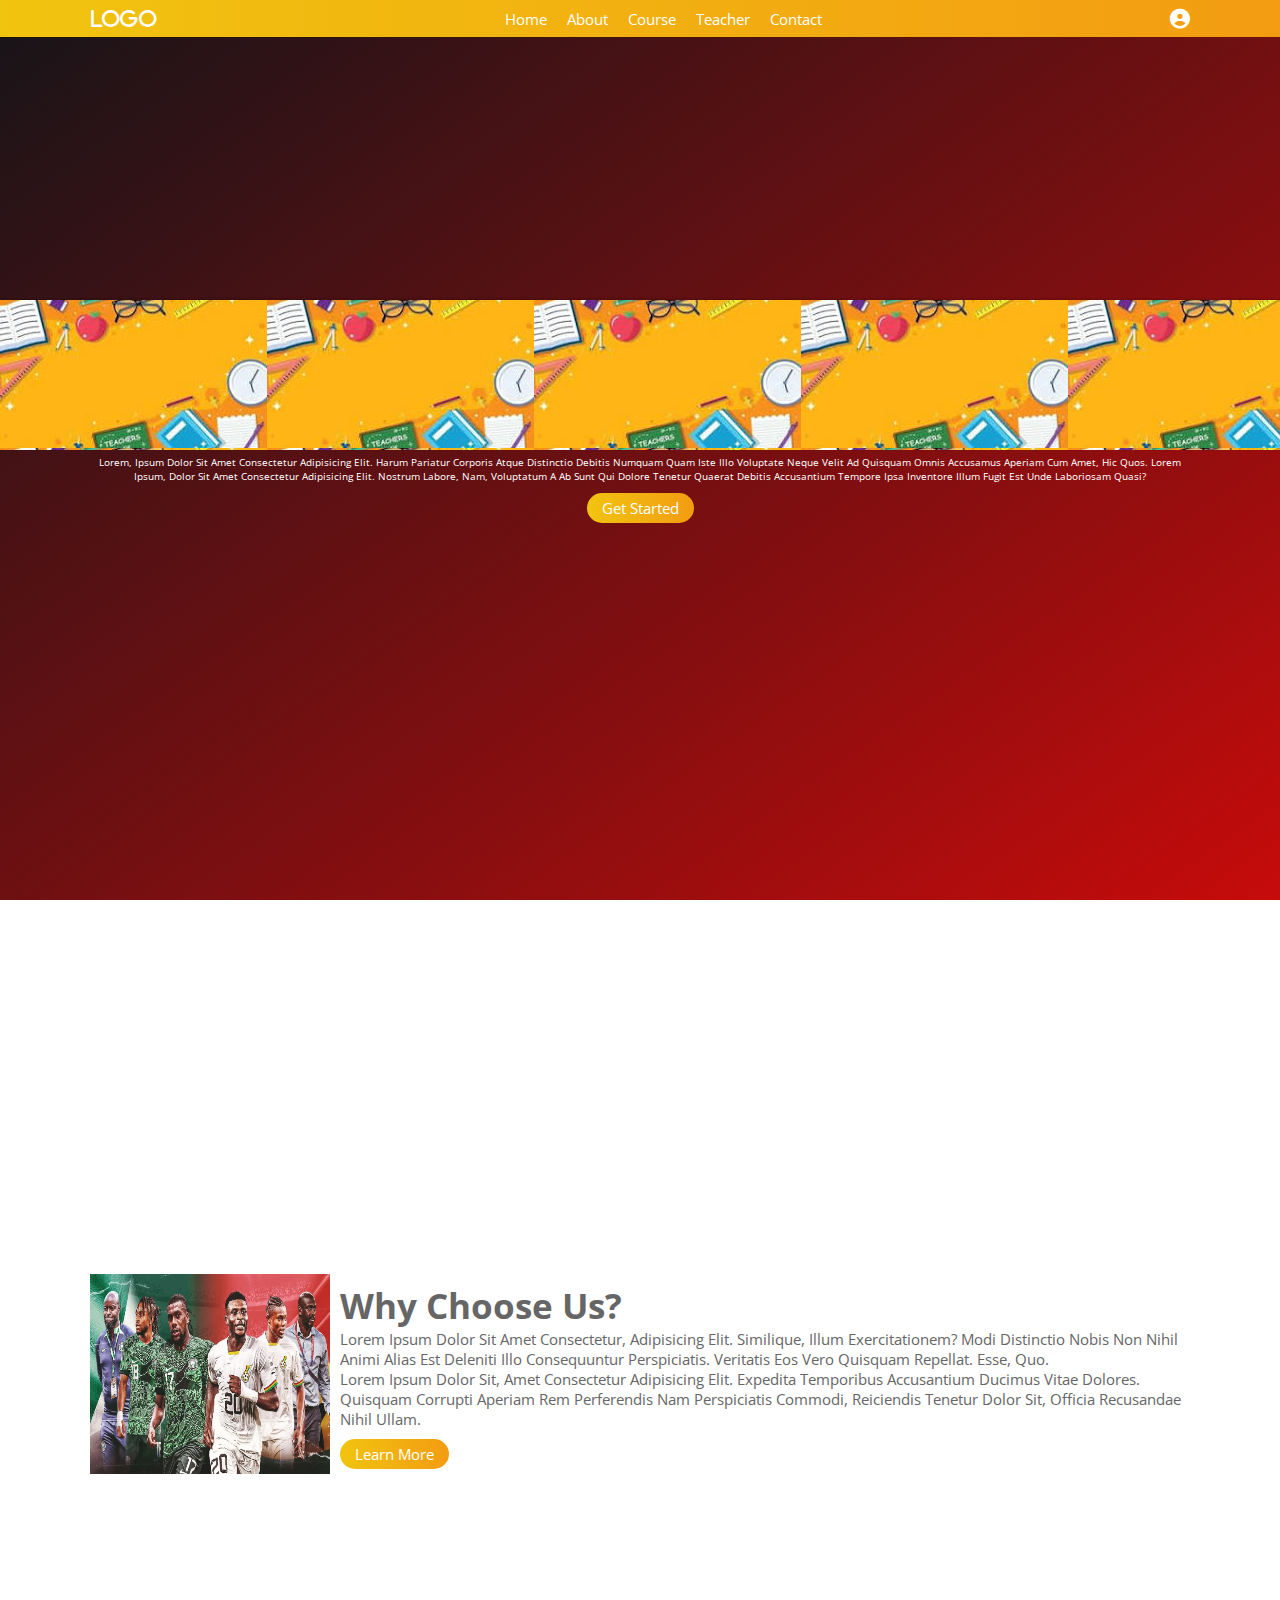
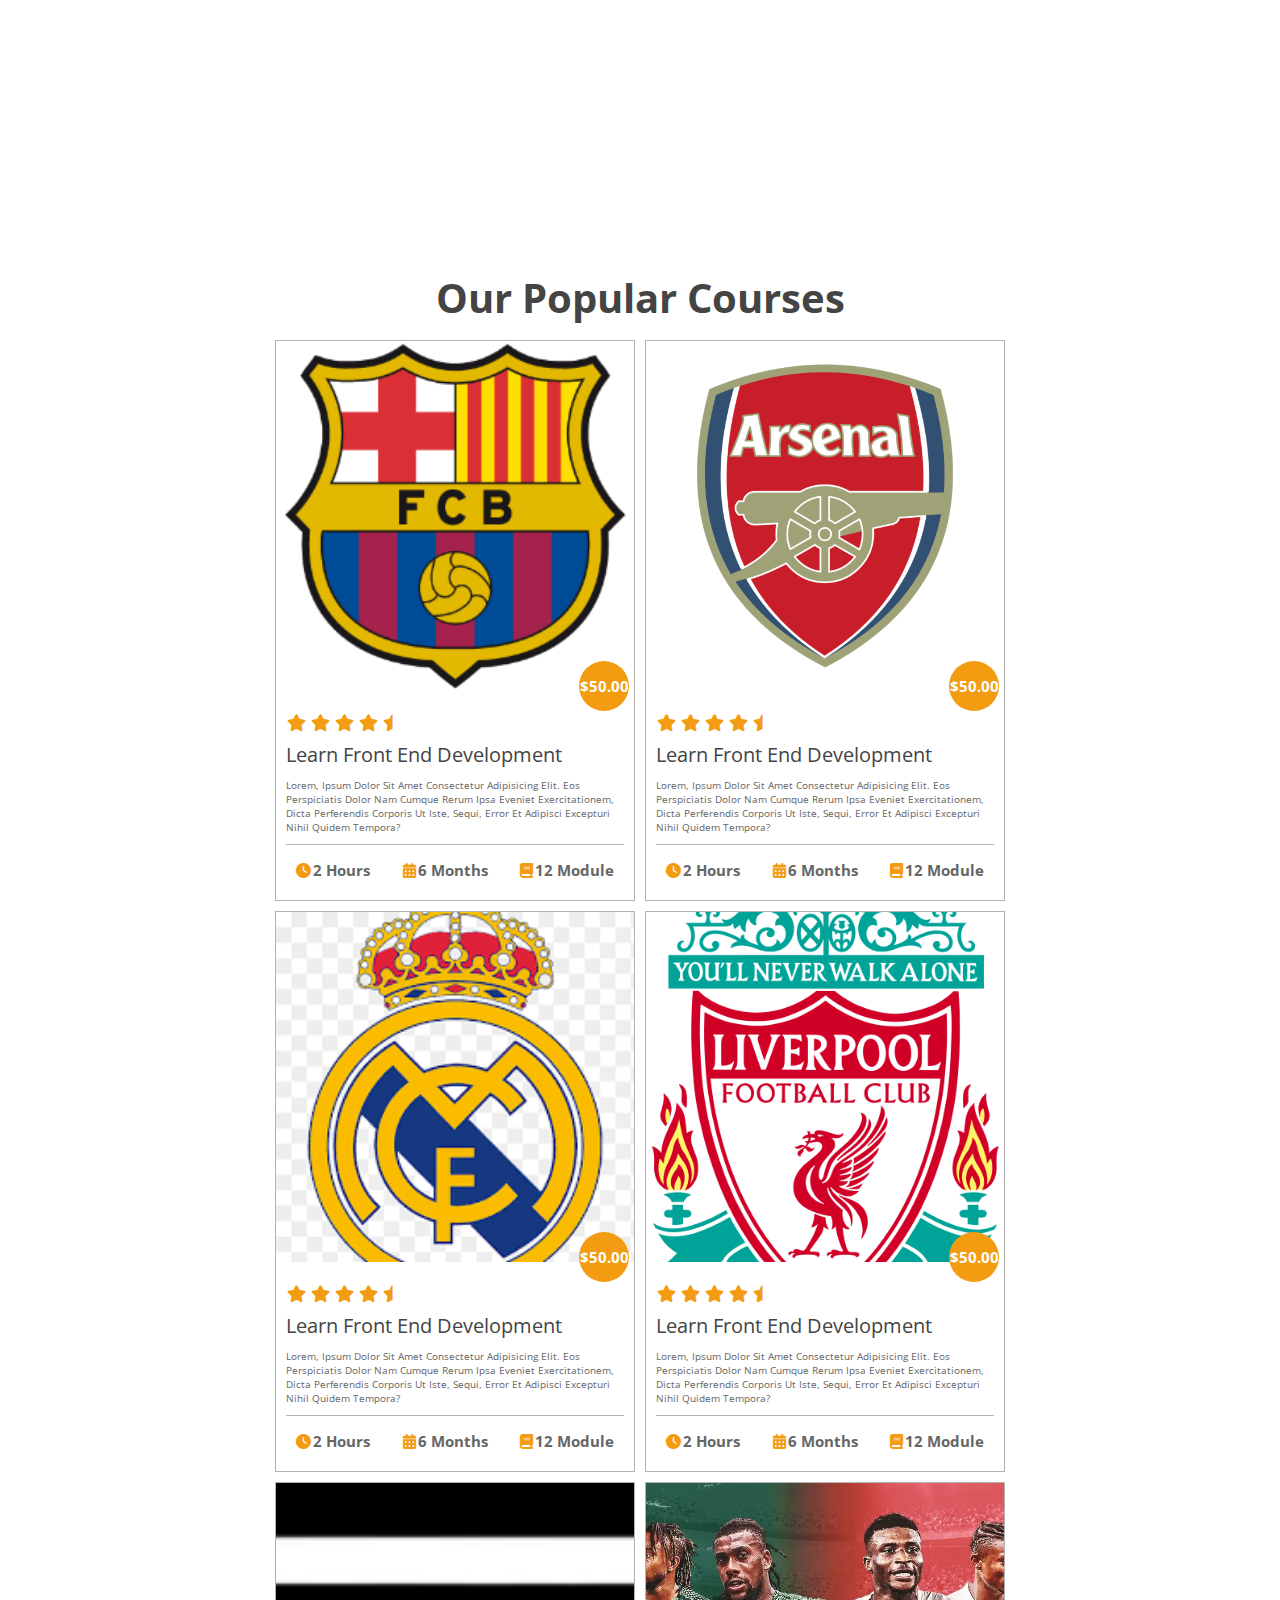
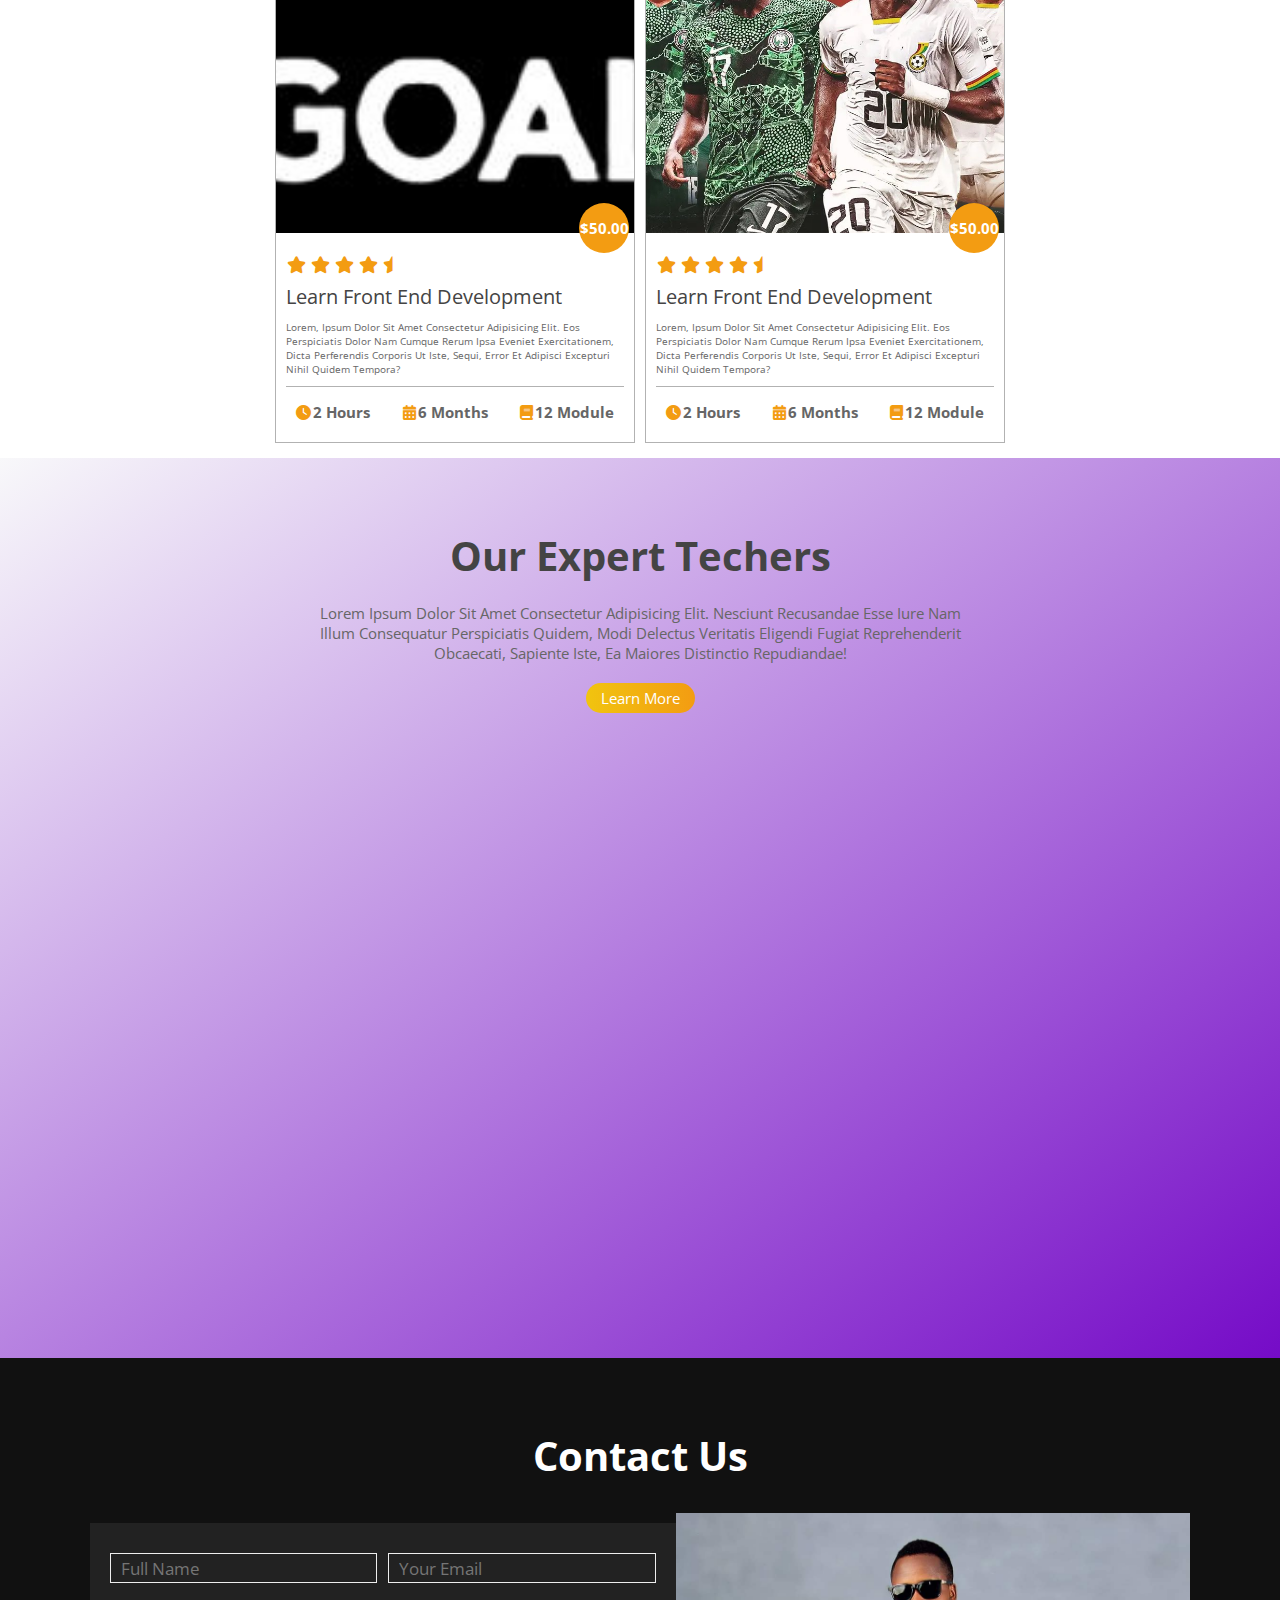
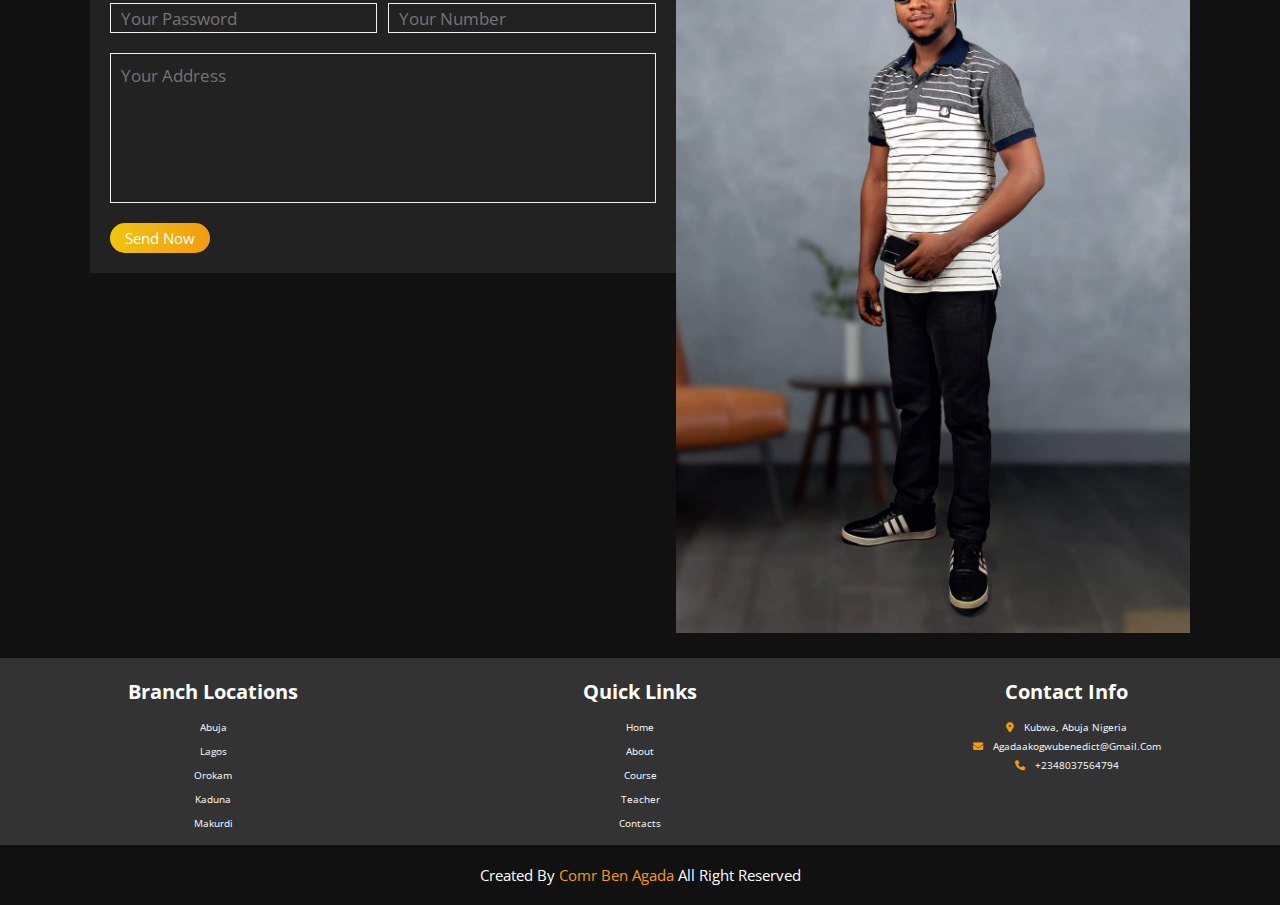
<file: index.html>
<!DOCTYPE html>
<html lang="en">
<head>
    <meta charset="UTF-8">
    <meta name="viewport" content="width=device-width, initial-scale=1.0">
    <title>Online Study Website</title>
    <!-- font awesome cdn link -->
    <link rel="stylesheet" href="https://cdnjs.cloudflare.com/ajax/libs/font-awesome/6.5.2/css/all.min.css">
    <!-- <title>Goal.com Website</title>
    <script src="https://kit.fontawesome.com/yourcode.js" crossorigin="anonymous"></script>
    <link rel="stylesheet" href="https://cdnjs.cloudflare.com/ajax/libs/font-awesome/4.7.0/css/font-awesome.min.css"> -->
    <!-- google fonts cdn link -->
    <link href='https://fonts.googleapis.com/css?family=Open Sans Condensed:300' rel='stylesheet'>
    <!-- custom css -->
    <link rel="stylesheet" href="style.css">
</head>
<body>
    <!-- Header section start -->
    <header>
        <div id="menu" class="fa fa-bars"></div>
        <a href="#" class="logo"><i class="fa fa-graduate">Logo</i></a>
        <nav class="navbar">
            <ul>
                <li><a href="#home" class="active">home</a></li>
                <li><a href="#about">About</a></li>
                <li><a href="#course">Course</a></li>
                <li><a href="#teacher">Teacher</a></li>
                <li><a href="#contact">Contact</a></li>
            </ul>
        </nav>
        <div id="login" class="fa fa-user-circle"></div>
    </header>
    <!-- Header section end -->
    <!-- login form -->
    <div class="login-form">
        <form action="">
            <h3>login</h3>
            <input type="email" placeholder="useremail" class="box">
            <input type="password" placeholder="password" class="box">
            <p>forget password? <a href="#">click here</a></p>
            <p>don't have an account? <a href="#">register now</a></p>
            <input type="submit" class="btn" value="login">
            <i class="fas fa-times"></i>
        </form>
    </div>

    <!-- home Starts  -->
    <section class="home" id="home">
        <h1>education from home</h1>
        <p>Lorem, ipsum dolor sit amet consectetur adipisicing elit. Harum pariatur corporis atque distinctio debitis numquam quam iste illo voluptate neque velit ad quisquam omnis accusamus aperiam cum amet, hic quos. Lorem ipsum, dolor sit amet consectetur adipisicing elit. Nostrum labore, nam, voluptatum a ab sunt qui dolore tenetur quaerat debitis accusantium tempore ipsa inventore illum fugit est unde laboriosam quasi?</p>
        <a href="#"><button  class="btn">get started</button></a>
        <div class="shape"></div>
    </section>
    <!-- home ends -->
    <!-- about section starts -->
    <section class="about" id="about">
        <div class="image">
            <img src="img/parallax-img.jpg" alt="" srcset="">
        </div>
        <div class="content">
            <h3>Why choose us?</h3>
            <p>Lorem ipsum dolor sit amet consectetur, adipisicing elit. Similique, illum exercitationem? Modi distinctio nobis non nihil animi alias est deleniti illo consequuntur perspiciatis. Veritatis eos vero quisquam repellat. Esse, quo.</p>
            <p>Lorem ipsum dolor sit, amet consectetur adipisicing elit. Expedita temporibus accusantium ducimus vitae dolores. Quisquam corrupti aperiam rem perferendis nam perspiciatis commodi, reiciendis tenetur dolor sit, officia recusandae nihil ullam.</p>
            <a href="#"><button class="btn">Learn More</button></a>
        </div>
    </section>
    <!-- about section endss -->
    <section id="course" class="course">
        <h1 class="heading">Our popular courses</h1>
        <div class="box-container">
            <div class="box">
                <img src="img/baca logo.png" alt="">
                <h3 class="price">$50.00</h3>
                <div class="content">
                    <div class="stars">
                        <i class="fas fa-star"></i>
                        <i class="fas fa-star"></i>
                        <i class="fas fa-star"></i>
                        <i class="fas fa-star"></i>
                        <i class="fas fa-star-half"></i>
                    </div>
                    <a href="#" class="title">Learn front end development</a>
                    <p>Lorem, ipsum dolor sit amet consectetur adipisicing elit. Eos perspiciatis dolor nam cumque rerum ipsa eveniet exercitationem, dicta perferendis corporis ut iste, sequi, error et adipisci excepturi nihil quidem tempora?</p>
                    <div class="info">
                        <h3><i class="fas fa-clock"></i>2 hours</h3>
                        <h3><i class="fas fa-calendar-alt"></i>6 months</h3>
                        <h3><i class="fas fa-book"></i>12 module</h3>
                    </div>
                </div>
            </div>
            <div class="box">
                <img src="img/arsenal-logo.png" alt="">
                <h3 class="price">$50.00</h3>
                <div class="content">
                    <div class="stars">
                        <i class="fas fa-star"></i>
                        <i class="fas fa-star"></i>
                        <i class="fas fa-star"></i>
                        <i class="fas fa-star"></i>
                        <i class="fas fa-star-half"></i>
                    </div>
                    <a href="#" class="title">Learn front end development</a>
                    <p>Lorem, ipsum dolor sit amet consectetur adipisicing elit. Eos perspiciatis dolor nam cumque rerum ipsa eveniet exercitationem, dicta perferendis corporis ut iste, sequi, error et adipisci excepturi nihil quidem tempora?</p>
                    <div class="info">
                        <h3><i class="fas fa-clock"></i>2 hours</h3>
                        <h3><i class="fas fa-calendar-alt"></i>6 months</h3>
                        <h3><i class="fas fa-book"></i>12 module</h3>
                    </div>
                </div>
            </div>
            <div class="box">
                <img src="img/madrid.png" alt="">
                <h3 class="price">$50.00</h3>
                <div class="content">
                    <div class="stars">
                        <i class="fas fa-star"></i>
                        <i class="fas fa-star"></i>
                        <i class="fas fa-star"></i>
                        <i class="fas fa-star"></i>
                        <i class="fas fa-star-half"></i>
                    </div>
                    <a href="#" class="title">Learn front end development</a>
                    <p>Lorem, ipsum dolor sit amet consectetur adipisicing elit. Eos perspiciatis dolor nam cumque rerum ipsa eveniet exercitationem, dicta perferendis corporis ut iste, sequi, error et adipisci excepturi nihil quidem tempora?</p>
                    <div class="info">
                        <h3><i class="fas fa-clock"></i>2 hours</h3>
                        <h3><i class="fas fa-calendar-alt"></i>6 months</h3>
                        <h3><i class="fas fa-book"></i>12 module</h3>
                    </div>
                </div>
            </div>
            <div class="box">
                <img src="img/Liverpool.png" alt="">
                <h3 class="price">$50.00</h3>
                <div class="content">
                    <div class="stars">
                        <i class="fas fa-star"></i>
                        <i class="fas fa-star"></i>
                        <i class="fas fa-star"></i>
                        <i class="fas fa-star"></i>
                        <i class="fas fa-star-half"></i>
                    </div>
                    <a href="#" class="title">Learn front end development</a>
                    <p>Lorem, ipsum dolor sit amet consectetur adipisicing elit. Eos perspiciatis dolor nam cumque rerum ipsa eveniet exercitationem, dicta perferendis corporis ut iste, sequi, error et adipisci excepturi nihil quidem tempora?</p>
                    <div class="info">
                        <h3><i class="fas fa-clock"></i>2 hours</h3>
                        <h3><i class="fas fa-calendar-alt"></i>6 months</h3>
                        <h3><i class="fas fa-book"></i>12 module</h3>
                    </div>
                </div>
            </div>
            <div class="box">
                <img src="img/images-removebg-preview.jpg" alt="">
                <h3 class="price">$50.00</h3>
                <div class="content">
                    <div class="stars">
                        <i class="fas fa-star"></i>
                        <i class="fas fa-star"></i>
                        <i class="fas fa-star"></i>
                        <i class="fas fa-star"></i>
                        <i class="fas fa-star-half"></i>
                    </div>
                    <a href="#" class="title">Learn front end development</a>
                    <p>Lorem, ipsum dolor sit amet consectetur adipisicing elit. Eos perspiciatis dolor nam cumque rerum ipsa eveniet exercitationem, dicta perferendis corporis ut iste, sequi, error et adipisci excepturi nihil quidem tempora?</p>
                    <div class="info">
                        <h3><i class="fas fa-clock"></i>2 hours</h3>
                        <h3><i class="fas fa-calendar-alt"></i>6 months</h3>
                        <h3><i class="fas fa-book"></i>12 module</h3>
                    </div>
                </div>
            </div>
            <div class="box">
                <img src="img/parallax-img.jpg" alt="">
                <h3 class="price">$50.00</h3>
                <div class="content">
                    <div class="stars">
                        <i class="fas fa-star"></i>
                        <i class="fas fa-star"></i>
                        <i class="fas fa-star"></i>
                        <i class="fas fa-star"></i>
                        <i class="fas fa-star-half"></i>
                    </div>
                    <a href="#" class="title">Learn front end development</a>
                    <p>Lorem, ipsum dolor sit amet consectetur adipisicing elit. Eos perspiciatis dolor nam cumque rerum ipsa eveniet exercitationem, dicta perferendis corporis ut iste, sequi, error et adipisci excepturi nihil quidem tempora?</p>
                    <div class="info">
                        <h3><i class="fas fa-clock"></i>2 hours</h3>
                        <h3><i class="fas fa-calendar-alt"></i>6 months</h3>
                        <h3><i class="fas fa-book"></i>12 module</h3>
                    </div>
                </div>
            </div>
        </div>
    </section>
    <!-- Course section ends -->
    <section class="teacher" id="teacher">
        <h1 class="heading">Our expert techers</h1>
        <p>Lorem ipsum dolor sit amet consectetur adipisicing elit. Nesciunt recusandae esse iure nam illum consequatur perspiciatis quidem, modi delectus veritatis eligendi fugiat reprehenderit obcaecati, sapiente iste, ea maiores distinctio repudiandae!</p>

        <a href="#"><button class="btn">Learn more</button></a>
    </section>

    <section class="contact" id="contact">
        <h1 class="heading">Contact us</h1>
        <div class="row">
            <form action="">
                <input type="text" placeholder="full name" class="box">
                <input type="email" placeholder="your email" class="box">
                <input type="password" placeholder="your password" class="box">
                <input type="number" placeholder="your number" class="box">
                <textarea name="" id=""  cols="30" rows="10" class="box address" placeholder="your address"></textarea>
                <input type="submit" class="btn" value="send now">
            </form>
            <div class="image">
                <img src="img/img6 (7).jpg" alt="">
            </div>
        </div>
    </section>
    <div class="footer" id="footer">
        <div class="box-container">
            <div class="box">
                <h3>branch locations</h3>
                <a href="#">Abuja</a>
                <a href="#">Lagos</a>
                <a href="#">Orokam</a>
                <a href="#">Kaduna</a>
                <a href="#">Makurdi</a>
            </div>
            <div class="box">
                <h3>quick links</h3>
                <a href="#">home</a>
                <a href="#">about</a>
                <a href="#">course</a>
                <a href="#">teacher</a>
                <a href="#">contacts</a>
            </div>
            <div class="box">
                <h3>contact info</h3>
                <p><i class="fas fa-map-marker-alt"></i>Kubwa, Abuja Nigeria</p>
                <p><i class="fas fa-envelope"></i>agadaakogwubenedict@gmail.com</p>
                <p><i class="fas fa-phone"></i>+2348037564794</p>
            </div>
        </div>
        <h1 class="credit">created by <a href="#">Comr Ben Agada</a> all right reserved</h1>
    </div>


    <!-- jquery cdn link -->
    <script src="https://cdnjs.cloudflare.com/ajax/libs/jquery/3.7.1/jquery.min.js"></script>

    <!-- custom js file -->
    <script src="index.js"></script>
</body>
</html>
</file>
<file: style.css>
:root{
    --gradient:linear-gradient(90deg, #f1c40f, #f39c12);
}

*{
    font-family: 'Open Sans Condensed';
    margin: 0; padding: 0;
    box-sizing: border-box;
    border: none;
    outline: none;
    text-decoration: none;
    text-transform: capitalize;
    transition: all .5s linear;
}
*::selection{
    background: #f39c12;
    color: #fff;
}
html{
    font-size: 62.5%;
    overflow-x: hidden;
}
html::-webkit-scrollbar{
    width: .5rem;
}
html::-webkit-scrollbar-track{
    background: #333;
}
html::-webkit-scrollbar-thumb{
    background: linear-gradient(#f1c40f, #f39c12);
}
body{
    margin: 0;
    padding: 0;
}
section{
    min-height: 100vh;
    padding: 1rem 7%;
    padding-top: 6rem;
}
.btn{
    padding: .5rem 1.5rem;
    font-size: 1.5rem;
    color: #fff;
    background: var(--gradient);
    border-radius: 5rem;
    margin-top: 1rem;
    cursor: pointer;
    position: relative;
    box-shadow: 0 .1rem .3rem rgba(0, 0, 0, .3rem);
    overflow: hidden;
    z-index: 0;
}
.btn::before{
    content: '';
    position: absolute;
    top: -1rem; left: -100%;
    background: #fff9;
    height: 150%; 
    width: 20%;
    transform: rotate(25deg);
    z-index: -1;
}
.btn:hover::before{
    transition: .5s linear;
    left: 120%;
}
.heading{
    color: #444;
    padding: 1rem;
    font-size: 4rem;
    text-align: center;
}
header{
    width: 100%;
    display: flex;
    align-items: center;
    justify-content: space-between;
    position: fixed;
    top: 0; left: 0;
    z-index: 1000;
    padding: .5rem 7%;
    background: var(--gradient);
    box-shadow: 0 .1rem .3rem rgba(0, 0, 0, .3rem);
}
header .logo{
    color: #fff;
    font-size: 2rem;
}
header .navbar ul{
    display: flex;
    align-items: center;
    justify-content: center;
    list-style: none;
}
header .navbar ul li{
    margin: 0 1rem;
}
header .navbar ul li a{
    font-size: 1.5rem;
    color: #fff;
}
header .navbar ul li a.active,
header .navbar ul li a:hover{
    color: #666;
}
header #login{
    font-size: 2rem;
    color: #fff;
    cursor: pointer;
}
header #login:hover{
    color: #666;
}
header #menu{
    display: none;
    font-size: 2rem;
    color: #fff;
    cursor: pointer;
}

.login-form{
    height: 100%;
    width: 100%;
    position: fixed;
    top: -120%; left: 0;
    z-index: 1000;
    background: rgba(0, 0, 0, .5);
    display: flex;
    align-items: center;
    justify-content: center;
}
.login-form form{
    width: 35rem;
    background: #fff;
    margin: 0 2rem;
    padding: 1rem 3rem;
    border-radius: .5rem;
    box-shadow: 0 .1rem .3rem #666;
    position: relative;
}
.login-form.popup{
    top: 0;
}
.login-form form h3{
    font-size: 3rem;
    color: #f39c12;
    padding: 1rem 0;
}
.login-form form .box{
    width: 100%;
    padding: 1rem 0;
    margin: 1rem 0;
    border-bottom: .1rem solid #777;
    font-size: 1.6rem;
    color: #333;
    text-transform: none;
}
.login-form form .box::placeholder{
    text-transform: capitalize;
}
.login-form form .box:focus{
    background-color: #f39c12;
}
.login-form form .box:nth-child(3){
    margin-bottom: 3rem;
}
.login-form form p{
    font-size: 1rem;
    color: #777;
    padding: .2rem 0;
}
.login-form form p a{
    color: #f39c12;
}
.login-form form .btn{
    width: 100%;
    margin: 2rem 0;
}
.login-form form .btn:hover{
    background: #444;
}
.login-form form .fa-times{
    position: absolute;
    top: 1.5rem; right: 1.5rem;
    font-size: 2rem;
    cursor: pointer;
    color: #999;
}
.login-form form .fa-times:hover{
    color: #333;
}

.home{
    color: #fff;
    display: flex;
    align-items: center;
    justify-content: center;
    flex-flow: column;
    background-image: linear-gradient(to bottom right, rgb(21, 20, 24), rgb(199, 11, 11));
    /* background: url(img/ed-bck.jfif) no-repeat; */
    background-size: cover;
    background-position: center;
    background-attachment: fixed;
    position: relative;
    text-align: center;
}
.home .shape{
    top: 300px;
    position: absolute;
    bottom: -.2rem; left: 0;
    height: 15rem;
    width: 100%;
    background: url(img/ed-bck.jfif);
    block-size: 100rem 15rem;
    filter: drop-shadow(0 -.1rem .1rem rgba(0,0,0,.2));
    animation: animate 10s linear infinite;
}
@keyframes animate{
    0%{
        background-position-x: 0rem;
    }

    100%{
        background-position-x: 100rem;
    }
}
.about{
    display: flex;
    justify-content: center;
    align-items: center;
}
.about img{
    padding-right: 10px;
    width: 250px;
    height: 200px;
}
.about .content h3{
    font-size: 3.5rem;
    color: #666;
}
.about .content p{
    font-size: 1.5rem;
    color: #666;
}

.course .box-container{
    display: flex;
    align-items: center;
    justify-content: center;
    flex-wrap: wrap;
}
.course .box-container .box{
    width: 36rem;
    border: .1rem solid rgba(0, 0, 0, .3);
    position: relative;
    margin: .5rem;
}
.course .box-container .box img{
    height: 35rem;
    width: 100%;
    object-fit: cover;
}
.course .box-container .box .content{
    padding: 1rem;
}
.course .box-container .box .content .stars i{
    color: #f39c12;
    font-size: 1.7rem;
    padding: 1rem .1rem;
}
.course .box-container .box .content .title{
    color: #444;
    font-size: 2rem;
}
.course .box-container .box .content .title:hover{
    text-decoration: underline;
}
.course .box-container .box .content p{
    padding: 1rem 0;
    color: #666;
    font-size: 1rem;
}
.course .box-container .box .content .info{
    display: flex;
    justify-content: space-between;
    align-items: center;
    padding-top: .5rem;
    border-top: .1rem solid rgba(0, 0, 0, .3);
}
.course .box-container .box .content .info h3{
    font-size: 1.5rem;
    padding: 1rem;
    color: #666;
}
.course .box-container .box .content .info h3 i{
    color: #f39c12;
    padding-right: .2rem;
}
.course .box-container .box .price{
    position: absolute;
    top: 32rem; right: .5rem;
    height: 5rem;
    width: 5rem;
    line-height: 5rem;
    text-align: center;
    border-radius: 50%;
    background-color: #f39c12;
    color: #fff;
    font-size: 1.5rem;
}
.teacher{
    text-align: center;
    background-image: linear-gradient(to bottom right, #f8f8fa, rgb(117, 11, 199));
}
.teacher button{
    margin-bottom: 5px;
}
.teacher p{
    font-size: 1.5rem;
    color: #666;
    width: 65rem;
    margin: 1rem auto;
}
.contact{
    background: #111;
}
.contact .heading{
    color: #fff;
}
.contact .row{
    display: flex;
    align-items: flex-start;
    justify-content: center;
    flex-wrap: wrap;
}
.contact .row form{
    flex: 1 1 50rem;
    background: #222;
    padding: 2rem;
    display: flex;
    justify-content: space-between;
    flex-wrap: wrap;
    margin-top: 3rem;
    align-items: flex-start;
}
.contact .row form .box{
    height: 3rem;
    width: 49%;
    border: .1rem solid #eee;
    padding: 0 1rem;
    margin: 1rem 0;
    font-size: 1.7rem;
    color: #fff;
    background: none;
    text-transform: none;
}
.contact .row form .box:focus{
    border-color: #f39c12;
}
.contact .row form .box::placeholder{
    text-transform: capitalize;
}
.contact .row form .address{
    height: 15rem;
    padding: 1rem;
    resize: none;
    width: 100%;
}
.contact .row form .btn:hover{
    background: #fff;
    color: #333;
}
.contact .row .image img{
    height: 80vh;
    margin-top: 2rem;
}
.footer{
    background: #333;
}
.footer .box-container{
    display: flex;
    justify-content: center;
    flex-wrap: wrap;
}
.footer .box-container .box{
    margin: 1rem;
    text-align: center;
    flex: 1 1 25rem;
}
.footer .box-container .box h3{
    font-size: 2rem;
    color: #fff;
    padding: 1rem 0;
}
.footer .box-container .box p{
    font-size: 1rem;
    color: #fff;
    padding-top: 5px;
}
.footer .box-container .box p i{
    padding-right: 1rem;
    color: #f39c12;
}
.footer .box-container .box a{
    font-size: 1rem;
    display: block;
    padding: .5rem 0;
    color: #fff;
}
.footer .box-container .box a:hover{
    text-decoration: underline;
    color: #f39c12;
}

.footer .credit{
    padding: 2rem 1rem;
    font-size: 1.5rem;
    color: #fff;
    background: #111;
    text-align: center;
    font-weight: normal;
}
.footer .credit a{
    color: #f39c12;
}
.footer .credit a:hover{
    text-decoration: underline;
    transition: 0.5s; all;
}














@media(max-width:768px){
    html{
        font-size: 58%;
    }
    header #menu{
        display: block;
    }
    header .navbar{
        position: fixed;
        top: -120%; left: 0;
        width: 100%;
        background-color: #666;
    }
    header .navbar ul{
        flex-flow: column;
        padding: 0rem 0;
    }
    header .navbar ul li{
        margin: 1.5rem 0;
        text-align: center;
        width: 100%;
    }
    header .navbar ul li a{
        font-size: 2.5rem;
        display: block;
    }
    header .navbar ul li a.active,
    header .navbar ul li a:hover{
        color: #f39c12;
    }
    .fa-times{
        transform: rotate(180deg);
    }
    header .navbar.nav-toggle{
        top: 3.4rem;
    }
    .home h1{
        font-size: 2rem;
    }
    .home p{
        width: auto;
    }
    .about{
        display: block;
        width: auto;
    }
    .teacher .heading{
        font-size: 2rem;
    }
    .teacher{
        width: 100%;
    }
    .teacher p{
        width: 80%;
        text-align: center;
        font-size: 1rem;
    }
    .contact .row .image{
        display: none;
    }

}

@media(max-width:500px){
    html{
        font-size: 50%;
    }
    .contact .row form .box{
        width: 100%;
    }
}
</file>
